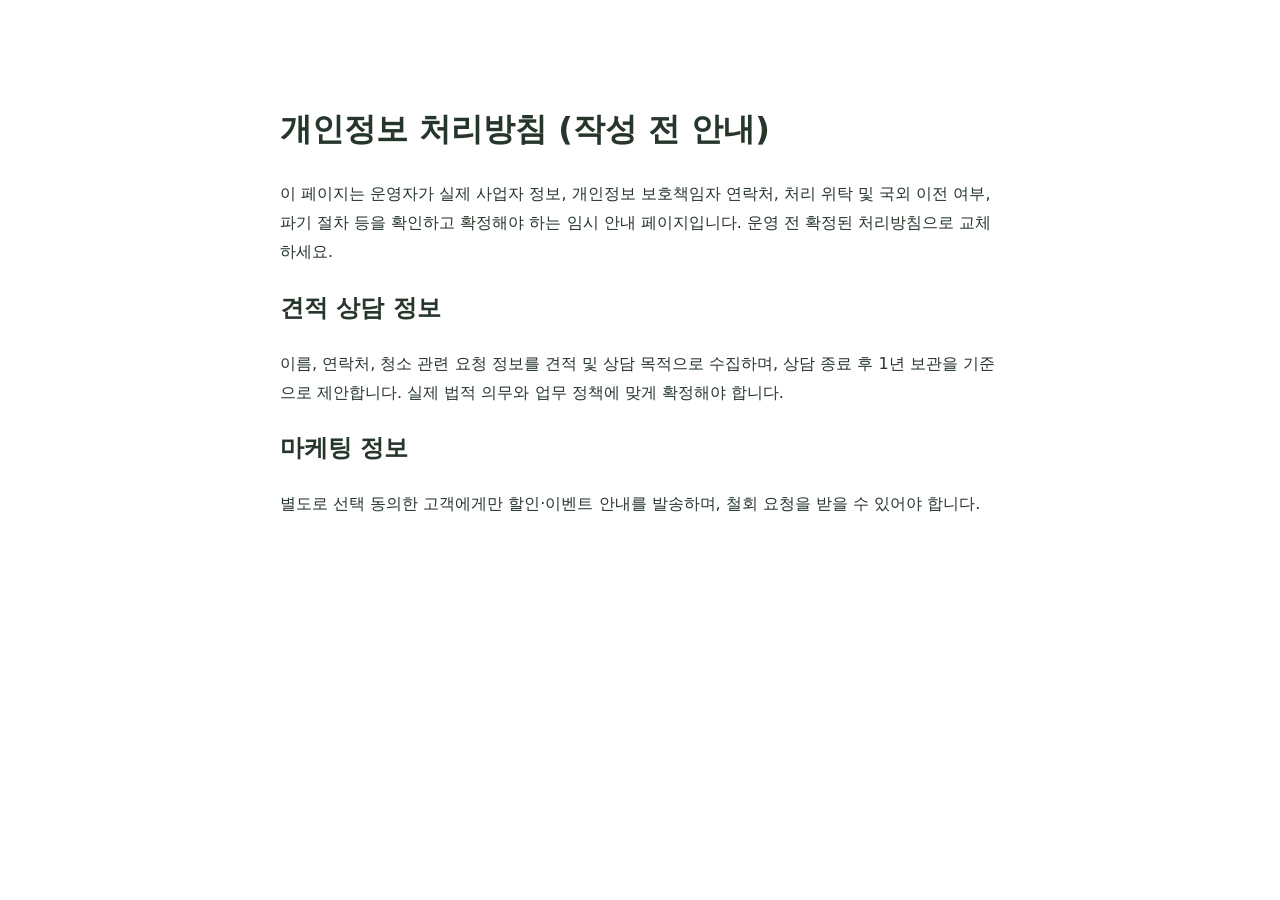
<file: privacy.html>
<!doctype html><html lang="ko"><meta charset="utf-8"><meta name="viewport" content="width=device-width,initial-scale=1"><title>개인정보 처리방침 | 반짝이네 삼촌</title><style>body{font-family:system-ui,sans-serif;max-width:720px;margin:60px auto;padding:20px;line-height:1.8;color:#26362b}</style><h1>개인정보 처리방침 (작성 전 안내)</h1><p>이 페이지는 운영자가 실제 사업자 정보, 개인정보 보호책임자 연락처, 처리 위탁 및 국외 이전 여부, 파기 절차 등을 확인하고 확정해야 하는 임시 안내 페이지입니다. 운영 전 확정된 처리방침으로 교체하세요.</p><h2>견적 상담 정보</h2><p>이름, 연락처, 청소 관련 요청 정보를 견적 및 상담 목적으로 수집하며, 상담 종료 후 1년 보관을 기준으로 제안합니다. 실제 법적 의무와 업무 정책에 맞게 확정해야 합니다.</p><h2>마케팅 정보</h2><p>별도로 선택 동의한 고객에게만 할인·이벤트 안내를 발송하며, 철회 요청을 받을 수 있어야 합니다.</p></html>
</file>
